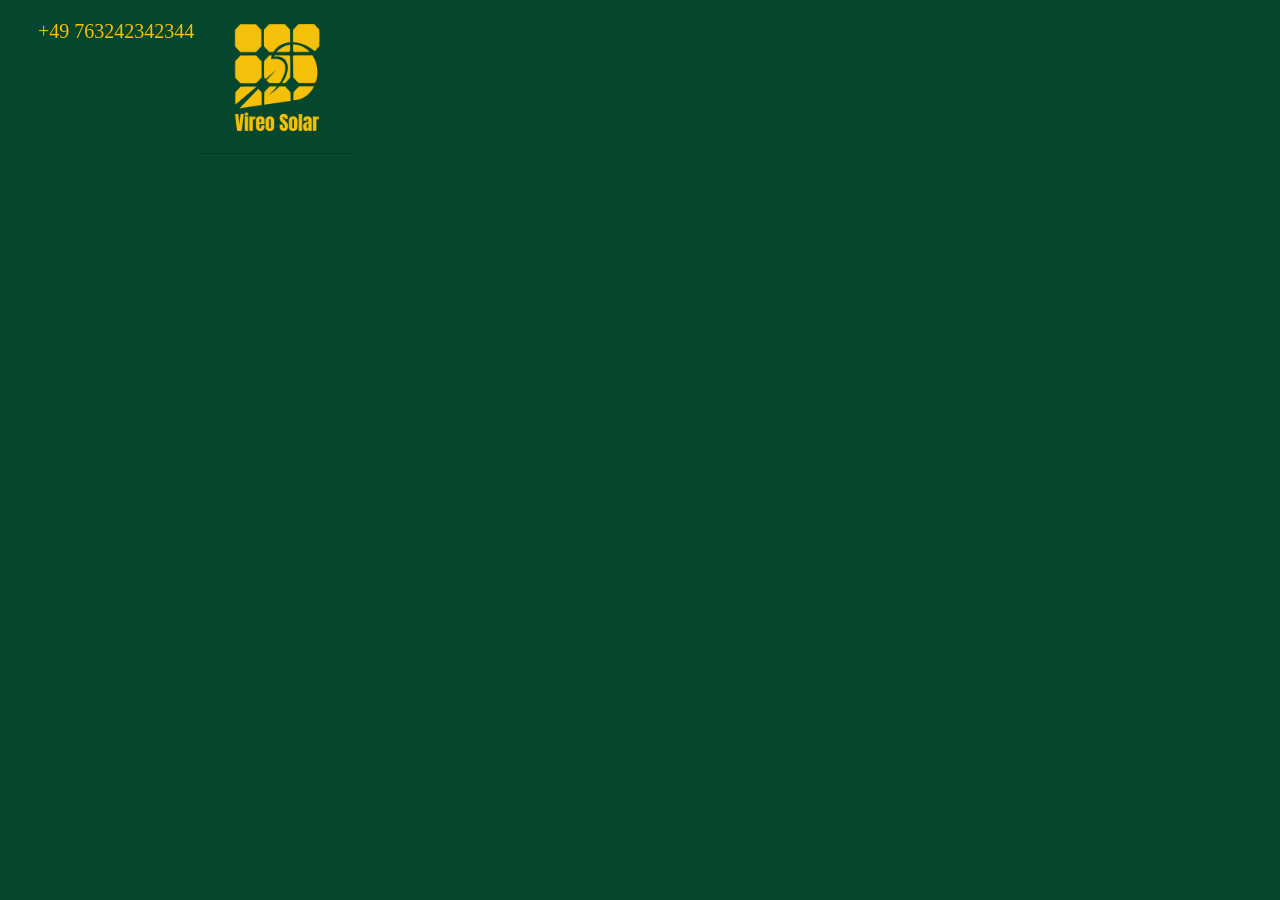
<file: index.html>
<!DOCTYPE html>
<html lang="en">

<head>
  <meta charset="UTF-8">
  <meta name="viewport" content="width=device-width, initial-scale=1.0">
  <title>Vireo Solar</title>
  <link rel="icon" href="Vireo%20Solar%20Logo.jpeg" type="image/jpeg">
  <link rel="apple-touch-icon" href="Vireo%20Solar%20Logo.jpeg">
  <link rel="stylesheet" href="style.css">
</head>

<body>
  <img src="Vireo Solar Logo.jpeg" alt="Vireo Solar Logo">
  <p>+49 763242342344</p>
</body>

</html>
</file>
<file: style.css>
body {

    background-color: rgba(6, 70, 44, 1);
}

img {
    width: 12%;
    height: auto;
    position: absolute;
    top: 0;
    left: 200px;
    object-fit: cover;

    z-index: 0;
}

p {
    color: rgba(244, 192, 10, 1);
    font-size: 20px;
    position: relative;
    left: 30px;
}
</file>
